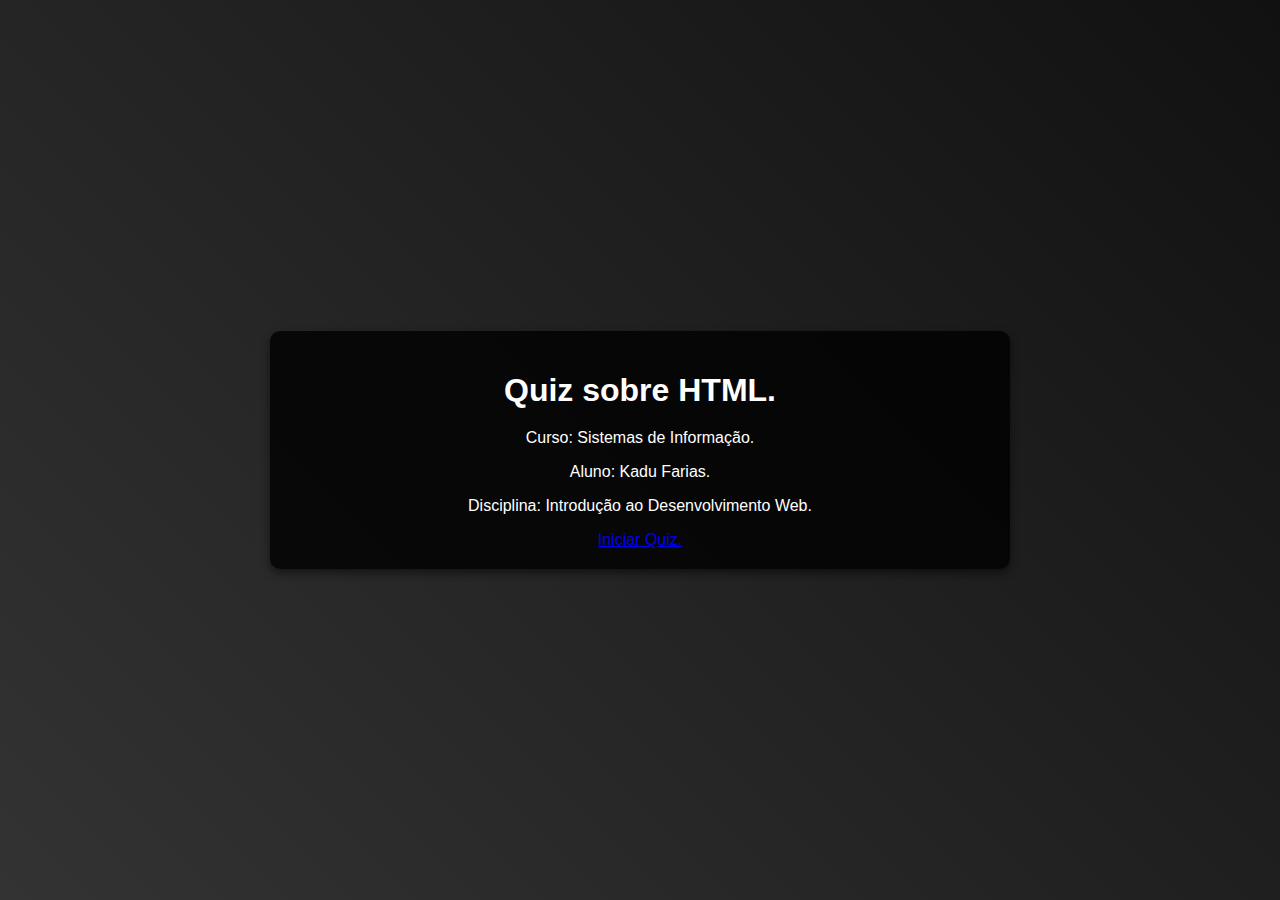
<file: index.html>
<!DOCTYPE html>
<html lang="pt">
<head>
    <meta charset="UTF-8">
    <meta name="viewport" content="width=device-width, initial-scale=1.0">
    <title>Quiz sobre HTMl</title>
    <link rel="stylesheet" href="style.css">
</head>
<body>
    <div class="container">
        <h1>Quiz sobre HTML.</h1>
        <p>Curso: Sistemas de Informação.</p>
        <p> Aluno: Kadu Farias.</p>
        <p>Disciplina: Introdução ao Desenvolvimento Web.</p>
        <a href="quiz.html" class="start-button">Iniciar Quiz.</a>
    </div>
</body>
</html>
</file>
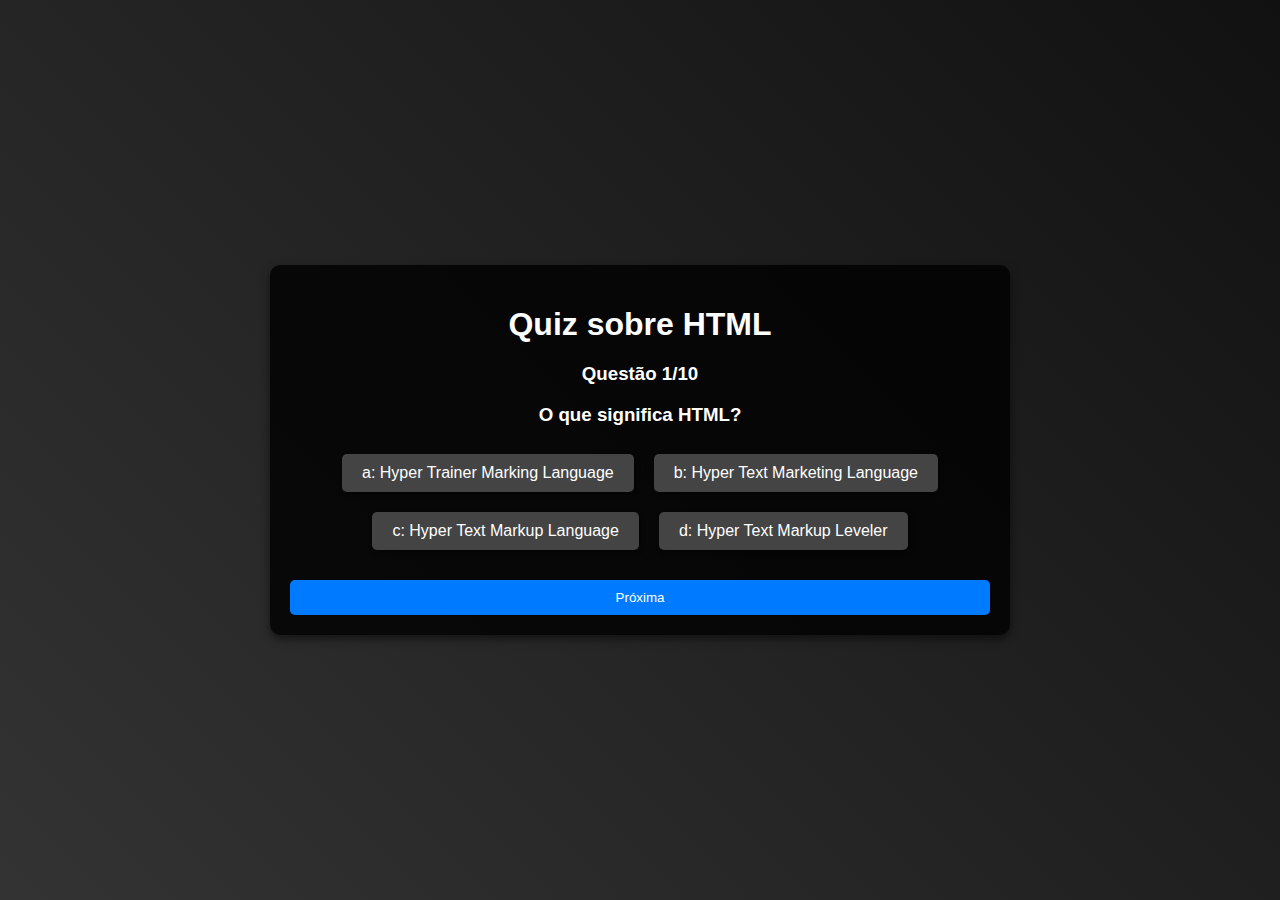
<file: quiz.html>
<!DOCTYPE html>
<html lang="pt">
<head>
    <meta charset="UTF-8">
    <meta name="viewport" content="width=device-width, initial-scale=1.0">
    <title>Quiz sobre HTML</title>
    <link rel="stylesheet" href="style.css">
    <script src="script.js" defer></script>
</head>
<body>
    <div class="container">
        <h1>Quiz sobre HTML</h1>
        <div id="quiz-container"></div>
        <button id="next-btn" class="next-button">Próxima</button>
        <div id="results-container"></div>
    </div>
</body>
</html>
</file>
<file: style.css>
body {
    font-family: Arial, sans-serif;
    background: linear-gradient(45deg, #333, #111); /* gradiente escuro */
    margin: 0;
    padding: 0;
    display: flex;
    justify-content: center;
    align-items: center;
    height: 100vh;
    color: #fff;
}

.container {
    background: rgba(0, 0, 0, 0.8); /* fundo escuro com opacidade */
    padding: 20px;
    border-radius: 10px;
    box-shadow: 0 4px 8px rgba(0, 0, 0, 0.5);
    text-align: center;
    width: 80%;
    max-width: 700px;
}

h1 {
    text-align: center;
    color: #fff; /* título branco */
    margin-bottom: 20px;
}

.question h3 {
    color: #fff; /* texto branco */
}

.answers {
    list-style: none;
    padding: 0;
    display: flex;
    flex-wrap: wrap;
    justify-content: center;
}

.answers li {
    margin: 10px;
}

.answers li label {
    display: block;
    background: #444;
    padding: 10px 20px;
    border-radius: 5px;
    box-shadow: 2px 2px 4px rgba(0, 0, 0, 0.5);
    cursor: pointer;
    transition: background-color 0.3s, transform 0.3s;
}

.answers li label:hover, .answers li label.selected {
    background: #555;
    transform: translateY(-2px);
}

.answers li label input {
    display: none;
}

.next-button {
    display: block;
    width: 100%;
    padding: 10px;
    background: #007BFF;
    color: #fff;
    border: none;
    border-radius: 5px;
    cursor: pointer;
    text-align: center;
    margin-top: 20px;
    transition: background-color 0.3s, transform 0.3s;
}

.next-button:hover {
    background: #0056b3;
    transform: translateY(-2px);
}

.results-container {
    display: none;
    margin-top: 20px;
}

.results-container p {
    margin: 10px 0;
    color: #fff; /* texto branco */
}

.correct {
    background-color: green !important;
}

.incorrect {
    background-color: red !important;
}

@media (max-width: 600px) {
    .container {
        padding: 10px;
        width: 95%;
    }
}
</file>
